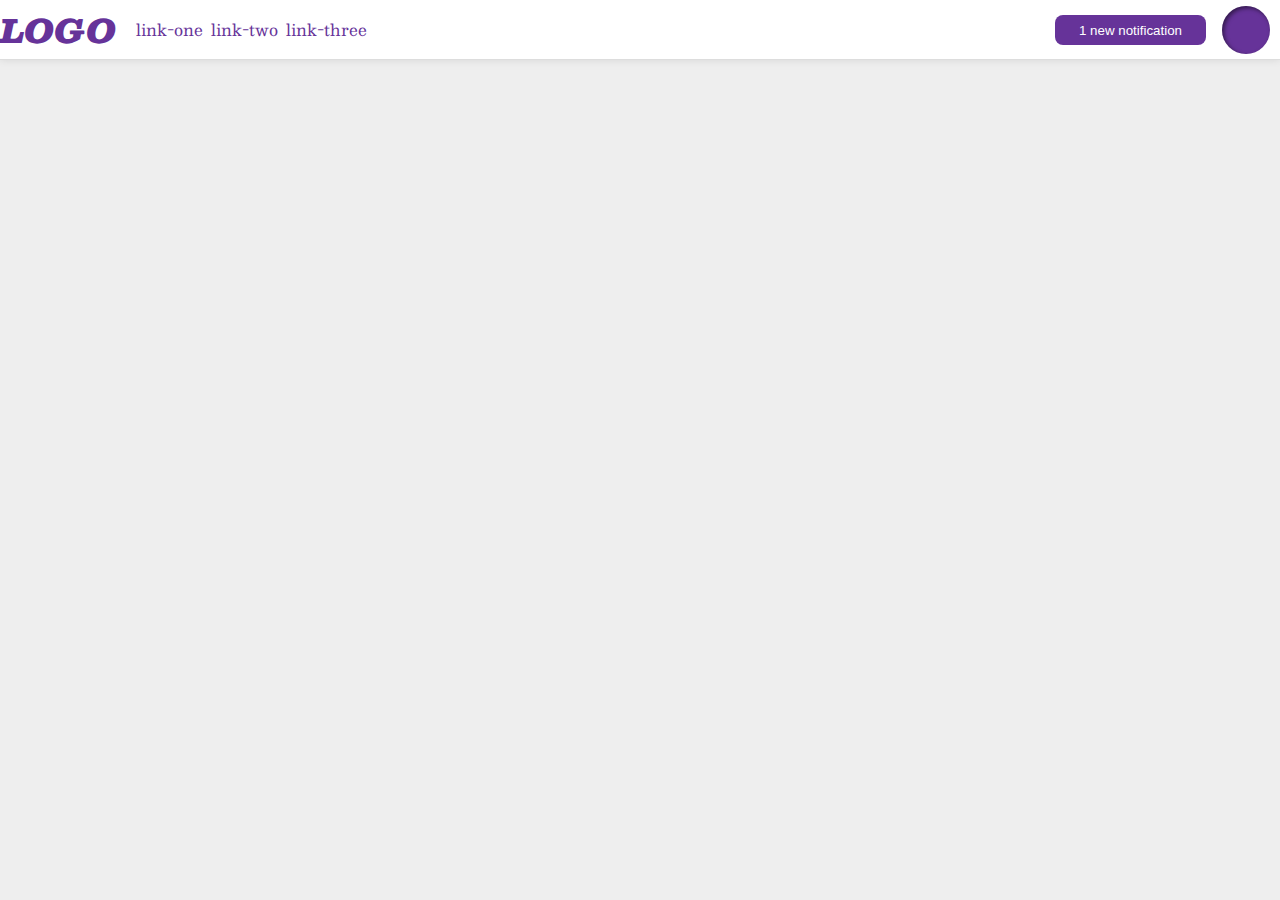
<file: flex/03-flex-header-2/index.html>
<!DOCTYPE html>
<html lang="en">
  <head>
    <meta charset="UTF-8">
    <meta http-equiv="X-UA-Compatible" content="IE=edge">
    <meta name="viewport" content="width=device-width, initial-scale=1.0">
    <title>Flex Header 2</title>
    <link rel="stylesheet" href="style.css">
  </head>
  <body>
    <div class="header">
      <div class="left">
        <div class="logo">
          LOGO
        </div>
        <ul class="links">
          <li><a href="google.com">link-one</a></li>
          <li><a href="google.com">link-two</a></li>
          <li><a href="google.com">link-three</a></li>
        </ul>
      </div>
      <div class="right">
        <button class="notifications">
          1 new notification
        </button>
        <div class="profile-image"></div>
      </div>
    </div>
  </body>
</html>
</file>
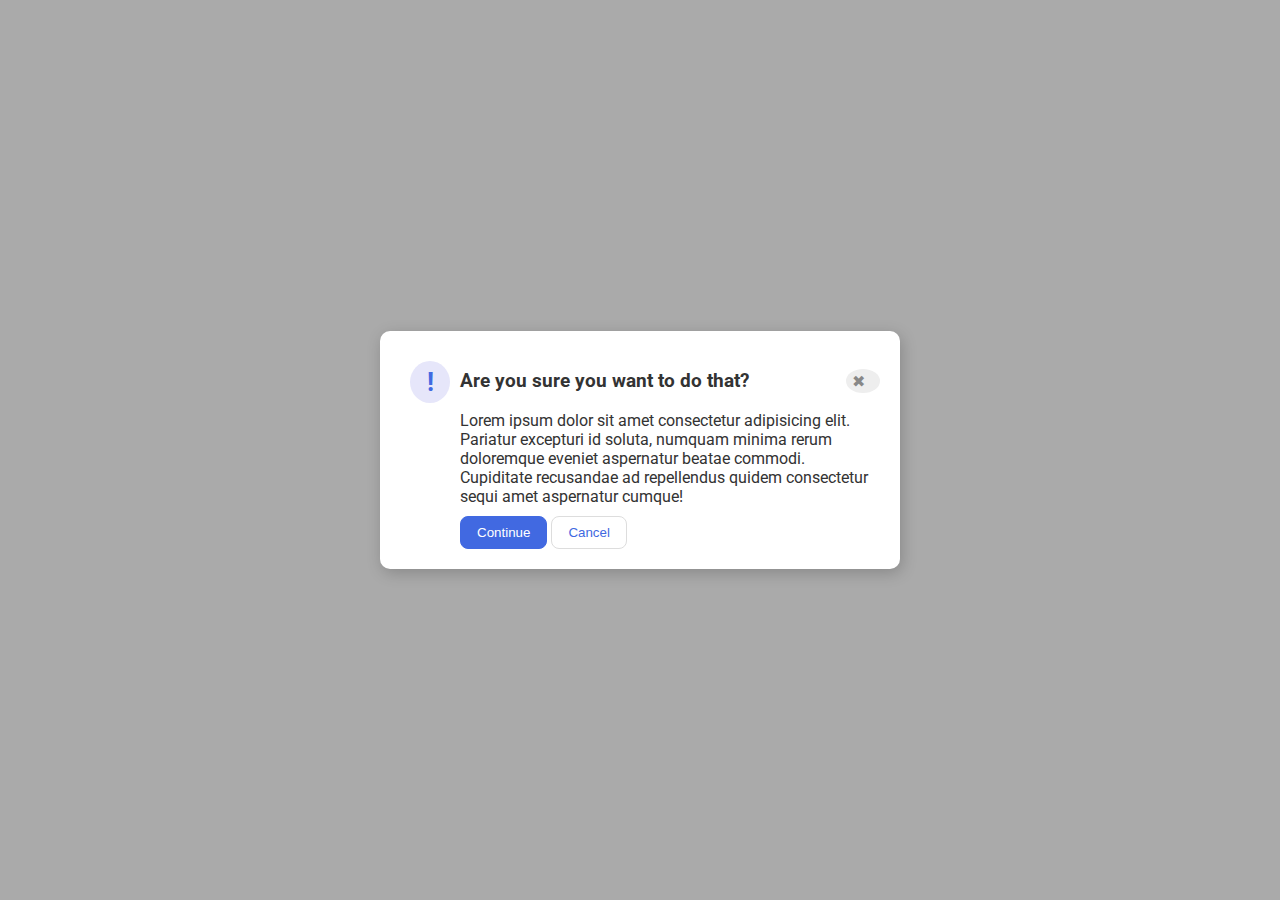
<file: flex/05-flex-modal/index.html>
<!DOCTYPE html>
<html lang="en">

<head>
  <meta charset="UTF-8">
  <meta http-equiv="X-UA-Compatible" content="IE=edge">
  <meta name="viewport" content="width=device-width, initial-scale=1.0">
  <link rel="stylesheet" href="style.css">
  <title>Modal</title>
</head>

<body>
  <div class="modal">
    <div class="icon">!</div>
    <div class="container">
      <div class="top">
        <div class="header">
          <h3>Are you sure you want to do that?</h1>
        </div>
        <div class="close-button">✖</div>
      </div>
      <div class="text">Lorem ipsum dolor sit amet consectetur adipisicing elit. Pariatur excepturi id soluta, numquam
        minima rerum doloremque eveniet aspernatur beatae commodi. Cupiditate recusandae ad repellendus quidem
        consectetur sequi amet aspernatur cumque!</div>
        <div class="buttons">
          <button class="continue">Continue</button>
          <button class="cancel">Cancel</button>
        </div>
      
    </div>

  </div>
</body>

</html>
</file>
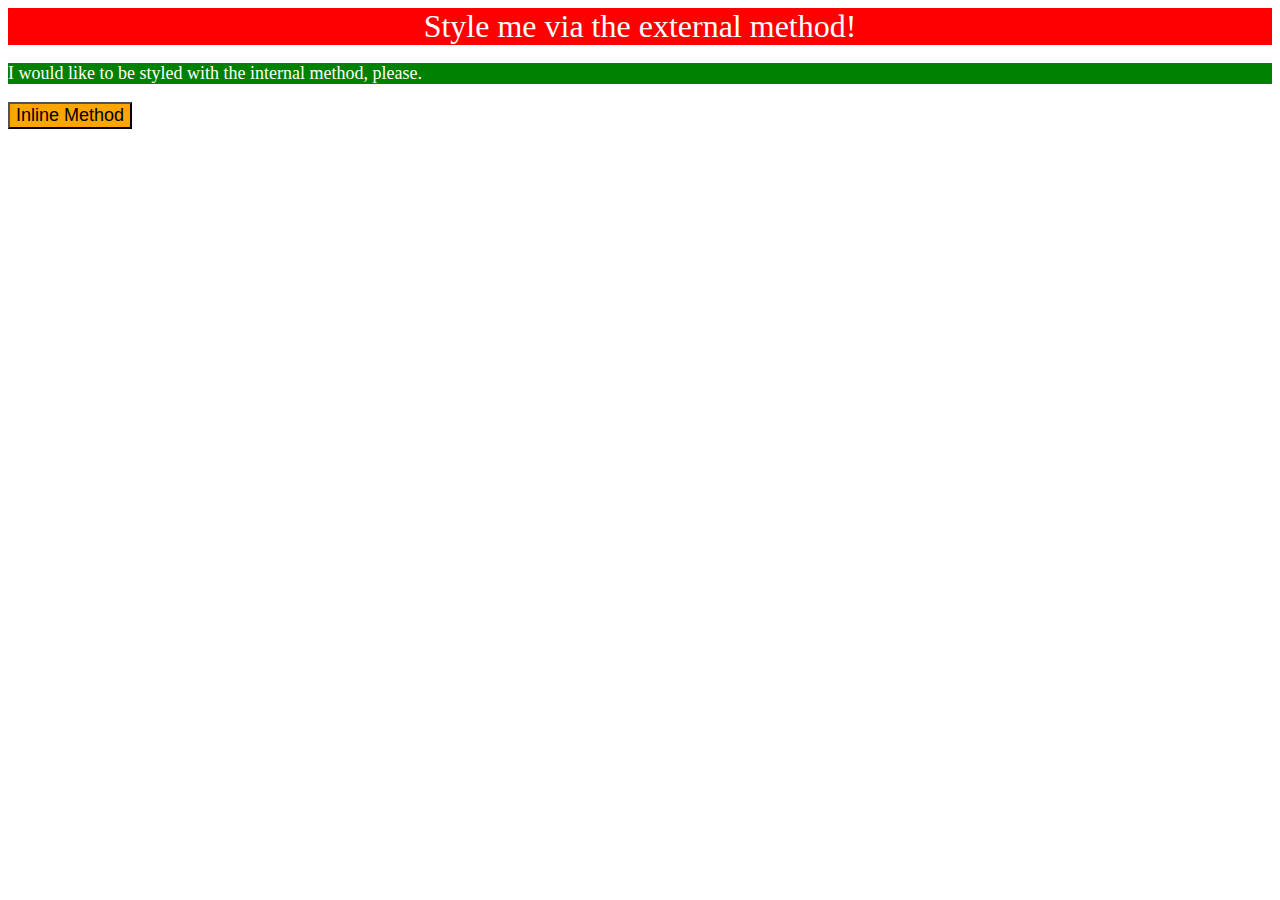
<file: foundations/01-css-methods/index.html>
<!DOCTYPE html>
<html lang="en">
  <head>
    <meta charset="UTF-8">
    <meta http-equiv="X-UA-Compatible" content="IE=edge">
    <meta name="viewport" content="width=device-width, initial-scale=1.0">
    <link rel="stylesheet" href="style.css">
    <title>Methods for Adding CSS</title>
  </head>
  <body>
    <div>Style me via the external method!</div>
    <p>I would like to be styled with the internal method, please.</p>
    <button>Inline Method</button>
  </body>
</html>
</file>
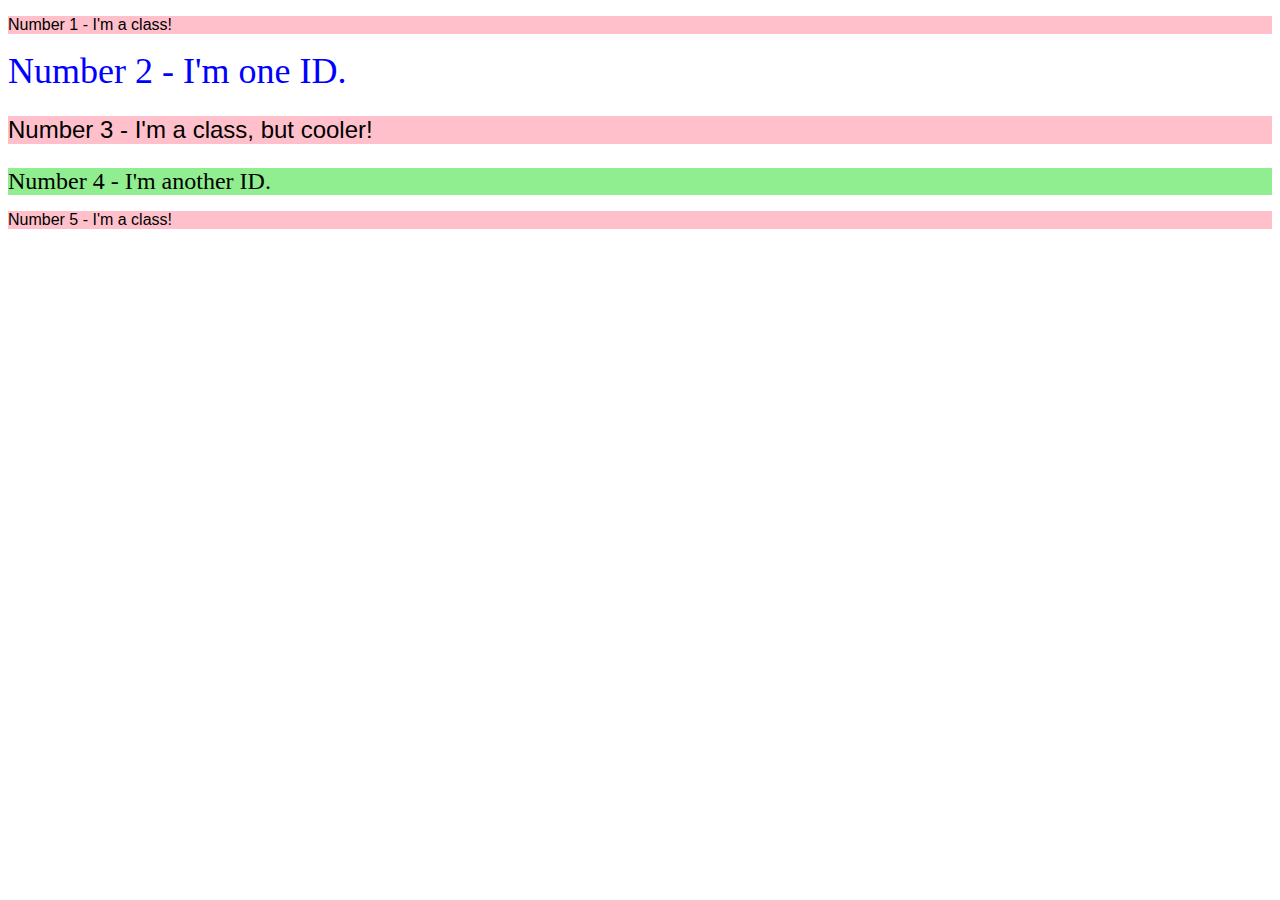
<file: foundations/02-class-id-selectors/index.html>
<!DOCTYPE html>
<html lang="en">
  <head>
    <meta charset="UTF-8">
    <meta http-equiv="X-UA-Compatible" content="IE=edge">
    <meta name="viewport" content="width=device-width, initial-scale=1.0">
    <title>Class and ID Selectors</title>
    <link rel="stylesheet" href="style.css">
  </head>
  <body>
    <p class="odd">Number 1 - I'm a class!</p>
    <div id="two">Number 2 - I'm one ID.</div>
    <p id="three" class="odd">Number 3 - I'm a class, but cooler!</p>
    <div id ="four">Number 4 - I'm another ID.</div>
    <p class="odd">Number 5 - I'm a class!</p>
  </body>
</html>
</file>
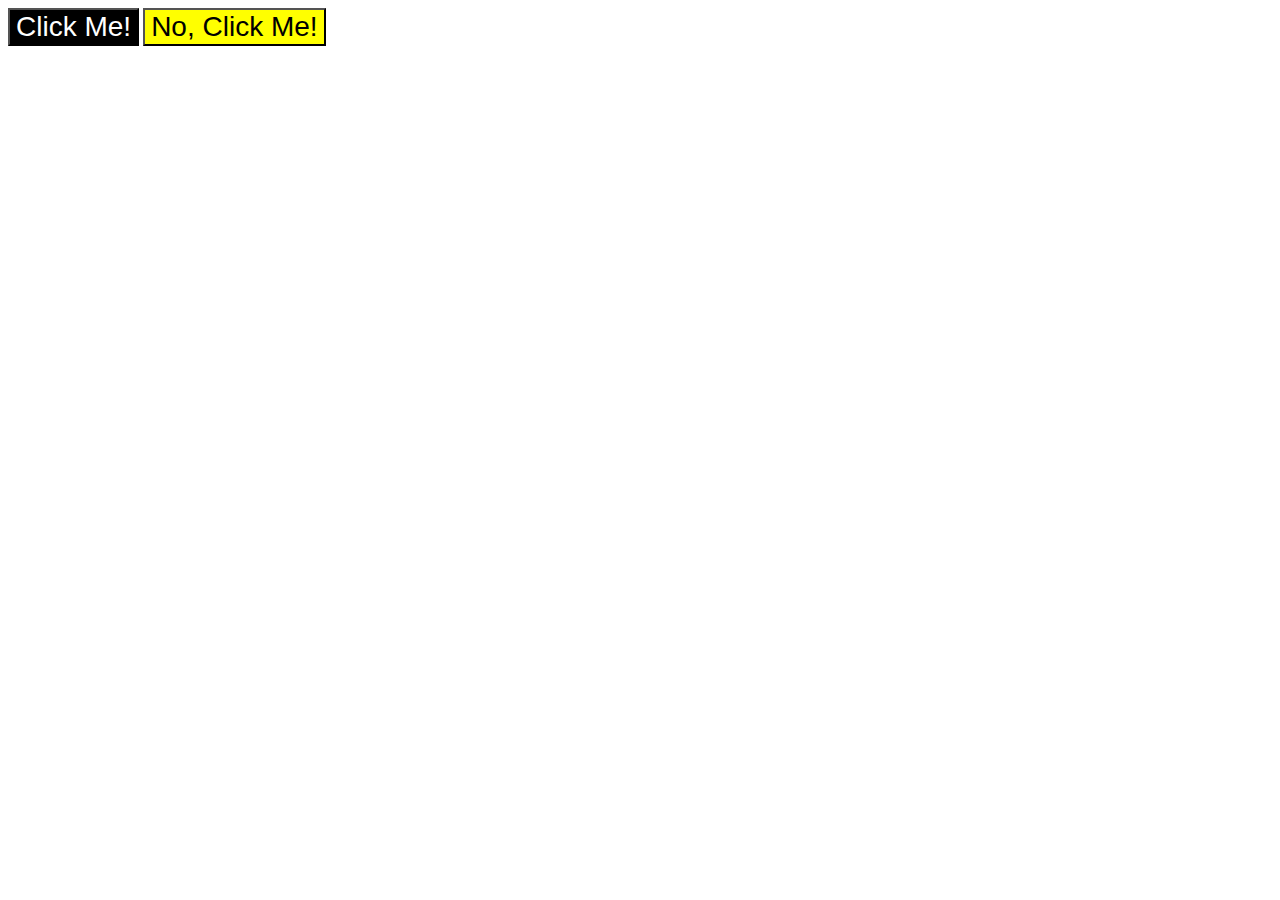
<file: foundations/03-grouping-selectors/index.html>
<!DOCTYPE html>
<html lang="en">
  <head>
    <meta charset="UTF-8">
    <meta http-equiv="X-UA-Compatible" content="IE=edge">
    <meta name="viewport" content="width=device-width, initial-scale=1.0">
    <title>Grouping Selectors</title>
    <link rel="stylesheet" href="style.css">
  </head>
  <body>
    <button class="first">Click Me!</button>
    <button class="second">No, Click Me!</button>
  </body>
</html>
</file>
<file: flex/03-flex-header-2/style.css>
/* this is some magical font-importing.  
you'll learn about it later. */
@import url('https://fonts.googleapis.com/css2?family=Besley:ital,wght@0,400;1,900&display=swap');

body {
  margin: 0;
  background: #eee;
  font-family: Besley, serif;
}

.header {
  background: white;
  border-bottom: 1px solid #ddd;
  box-shadow: 0 0 8px rgba(0,0,0,.1);
  display: flex;
  justify-content: space-between;
}

.profile-image {
  background: rebeccapurple;
  box-shadow: inset 2px 2px 4px rgba(0,0,0,.5);
  border-radius: 50%;
  width: 48px;
  height: 48px;
  margin-right: 10px;
}

.logo {
  color: rebeccapurple;
  font-size: 32px;
  font-weight: 900;
  font-style: italic;

}

button {
  border: none;
  border-radius: 8px;
  background: rebeccapurple;
  color: white;
  padding: 8px 24px;
  height: 30px;

}

a {
  /* this removes the line under our links */
  text-decoration: none;
  color: rebeccapurple;
}

ul {
  list-style-type: none;
  display: flex;
  gap: 8px;
  padding-left: 20px;
}

.left {
  display: flex;
  margin: 0;
  padding: 0;
  align-items: center;
}

.right {
  display: flex;
  margin: 0;
  padding: 0;
  align-items: center;
  gap: 16px;
}
</file>
<file: flex/05-flex-modal/style.css>
@import url('https://fonts.googleapis.com/css2?family=Roboto:wght@400;700&display=swap');

html, body {
  height: 100%;
}

body {
  font-family: Roboto, sans-serif;
  margin: 0;
  background: #aaa;
  color: #333;
  /* I'll give you this one for free lol */
  display: flex;
  align-items: center;
  justify-content: center;
}

.modal {
  background: white;
  width: 480px;
  border-radius: 10px;
  box-shadow: 2px 4px 16px rgba(0,0,0,.2);
  display: flex;
  padding: 20px;
}

.icon {
  color: royalblue;
  font-size: 26px;
  font-weight: 700;
  background: lavender;
  width: 42px;
  height: 42px;
  border-radius: 50%;
  display: flex;
  align-items: center;
  justify-content: center;
  margin: 10px;
  padding-left: 15px;
  padding-right: 15px;
}

.close-button {
  background: #eee;
  border-radius: 50%;
  color: #888;
  font-weight: 400;
  font-size: 16px;
  height: 24px;
  width: 24px;
  display: flex;
  align-items: center;
  justify-content: center;
  padding-right: 10px;
}

button {
  padding: 8px 16px;
  border-radius: 8px;
}

button.continue {
  background: royalblue;
  border: 1px solid royalblue;
  color: white;
}

button.cancel {
  background: white;
  border: 1px solid #ddd;
  color: royalblue;
}

.container {
  display: flex;
  flex-direction: column;
}

.top {
  display: flex;
  justify-content: space-between;
  padding: 5px;
  align-items: center;
  margin: 0;
  padding: 0;
}

.text {
  margin-bottom: 10px;
}
</file>
<file: foundations/01-css-methods/style.css>
div {
    background-color: red;
    color: white;
    font-size: 32px;
    text-align: center;
    font-style: bold;
}

p  {
    background-color: green;
    color: white;
    font-size: 18px;
}

button {
    background-color: orange;
    font-size: 18px;
}
</file>
<file: foundations/02-class-id-selectors/style.css>
.odd {
    background-color: pink;
    font-family: Verdana, Geneva, Tahoma, sans-serif;
}

#two {
    color: blue;
    font-size: 36px;
}

#three {
    font-size: 24px;
}

#four {
    background-color: lightgreen;
    font-size: 24px;
    font-style: bold;
}
</file>
<file: foundations/03-grouping-selectors/style.css>
.first, .second {
    font-size: 28px;
    font-family: Helvetica, 'Times New Roman', sans-serif
}

.first {
    background-color: Black;
    color: white;
}

.second {
    background-color: yellow;
}
</file>
